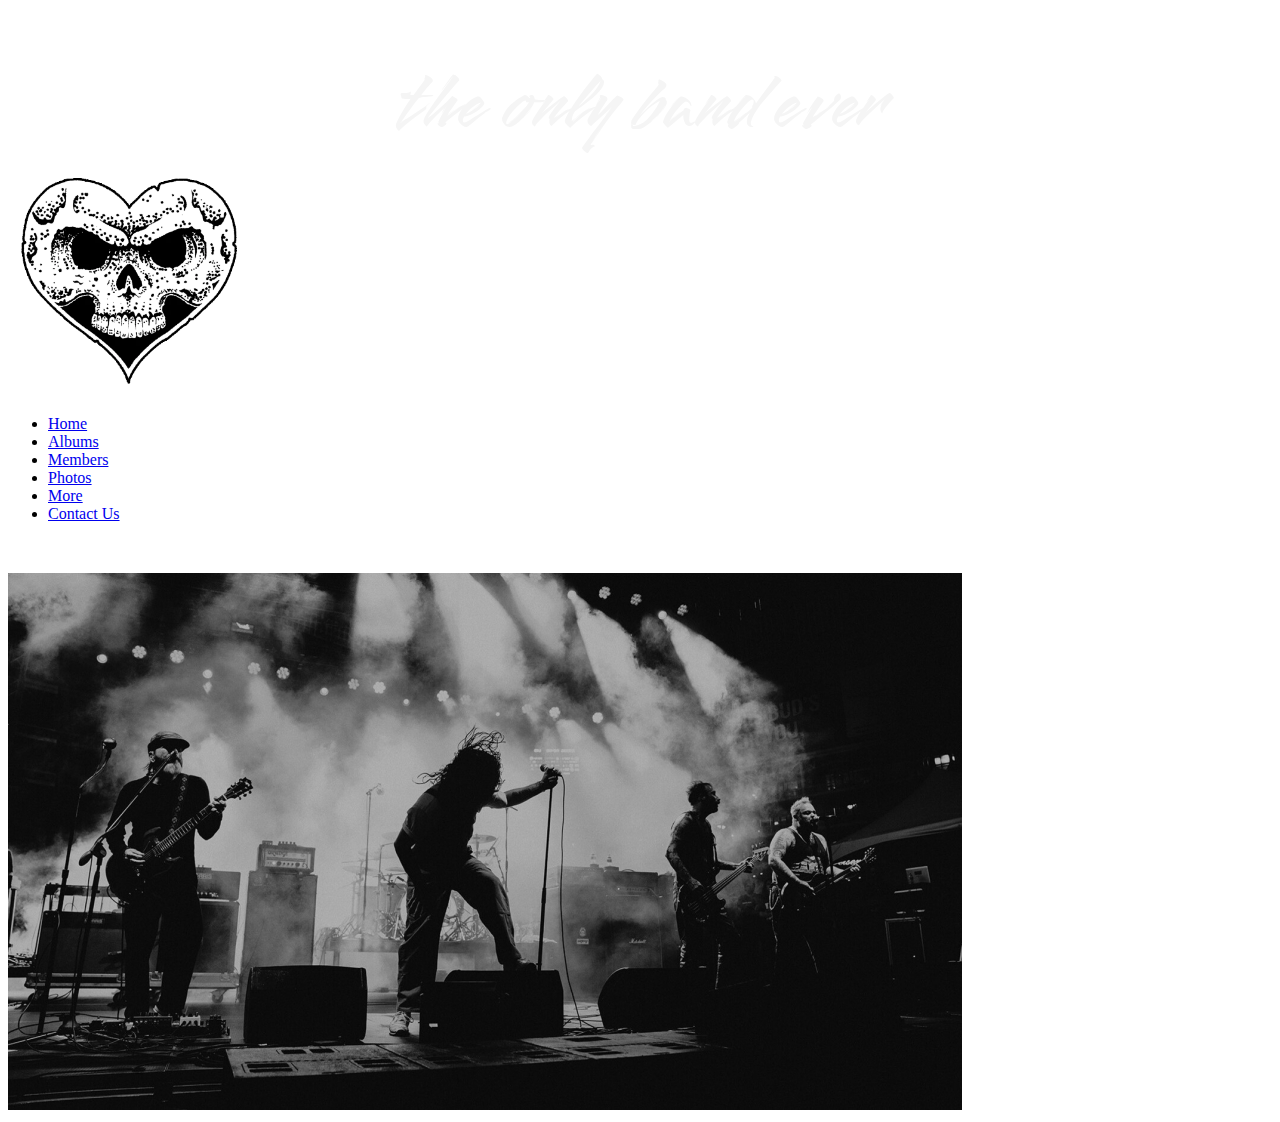
<file: index.html>
<!DOCTYPE html>
<html lang="en">
	<head>
		<meta charset="UTF-8" />
		<meta name="viewport" content="width=device-width, initial-scale=1.0" />
		<title>Alexisonfire - Git Project</title>
		<link rel="stylesheet" href="main.css" />
		<link rel="preconnect" href="https://fonts.googleapis.com" />
		<link rel="preconnect" href="https://fonts.gstatic.com" crossorigin />
		<link href="https://fonts.googleapis.com/css2?family=Smooch&family=Titillium+Web:wght@200&display=swap" rel="stylesheet" />
		<link
			href="https://cdn.jsdelivr.net/npm/bootstrap@5.3.2/dist/css/bootstrap.min.css"
			rel="stylesheet"
			integrity="sha384-T3c6CoIi6uLrA9TneNEoa7RxnatzjcDSCmG1MXxSR1GAsXEV/Dwwykc2MPK8M2HN"
			crossorigin="anonymous"
		/>
	</head>
	<body class="bg-dark">
		<!-- Title -->
		<div class="title">the only band ever</div>

		<!-- Title Image -->
		<div class="text-center">
			<img src="images/heartskull.png" alt="Heartskull Image" width="250" />
		</div>

		<!-- Navigation -->
		<ul class="nav justify-content-center my-3 gap-2">
			<li class="nav-item btn btn-outline-light">
				<a class="nav-link active link-light" href="index.html">Home</a>
			</li>
			<li class="nav-item btn btn-outline-light">
				<a class="nav-link link-light" href="albums.html">Albums</a>
			</li>
			<li class="nav-item btn btn-outline-light">
				<a class="nav-link link-light" href="members.html">Members</a>
			</li>
			<li class="nav-item btn btn-outline-light">
				<a class="nav-link link-light" href="photos.html">Photos</a>
			</li>
			<li class="nav-item btn btn-outline-light">
				<a class="nav-link link-light" href="more.html">More</a>
			</li>
			<li class="nav-item btn btn-outline-light">
				<a class="nav-link link-light" href="contact.html">Contact Us</a>
			</li>
		</ul>

		<!-- Banner Image -->
		<div class="text-center alexisLive">
			<img src="images/alexisonfire_live.jpg" alt="Image of Alexisonfire Live" class="rounded" />
		</div>
	</body>
</html>
</file>
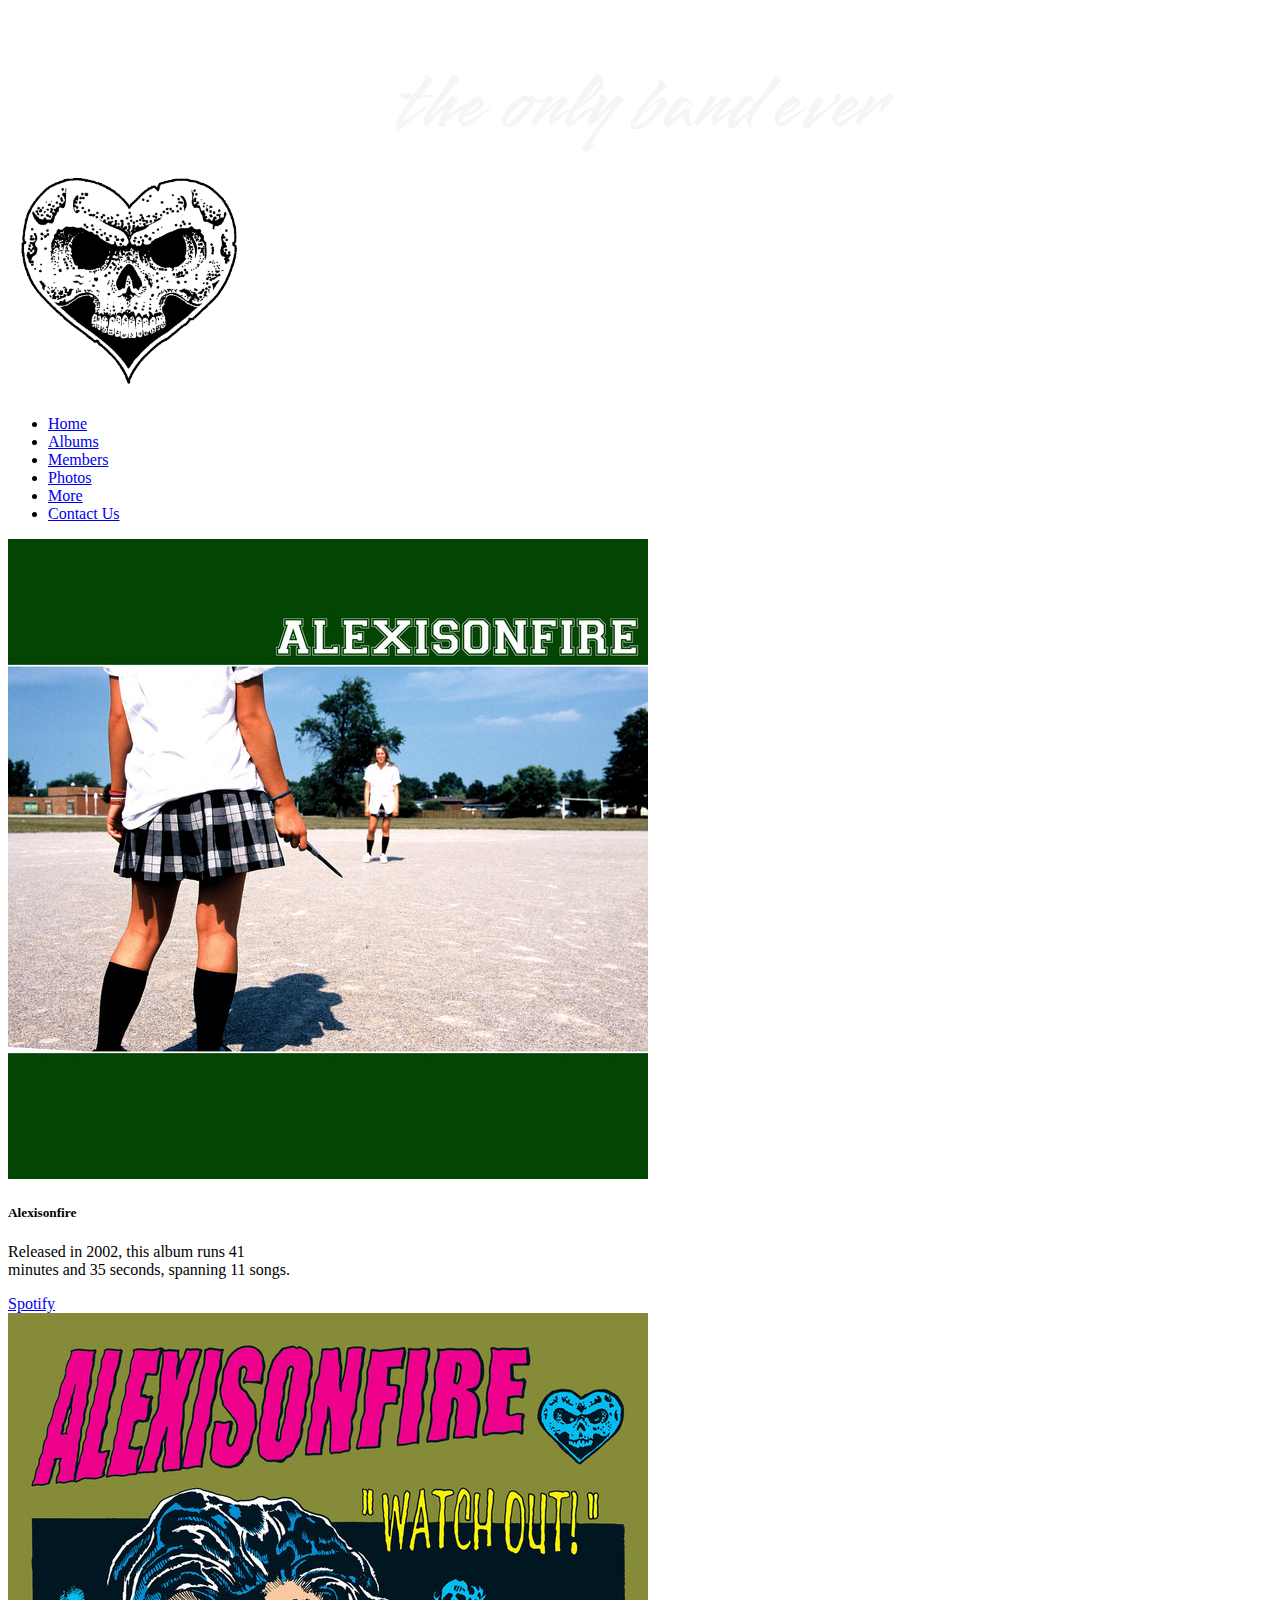
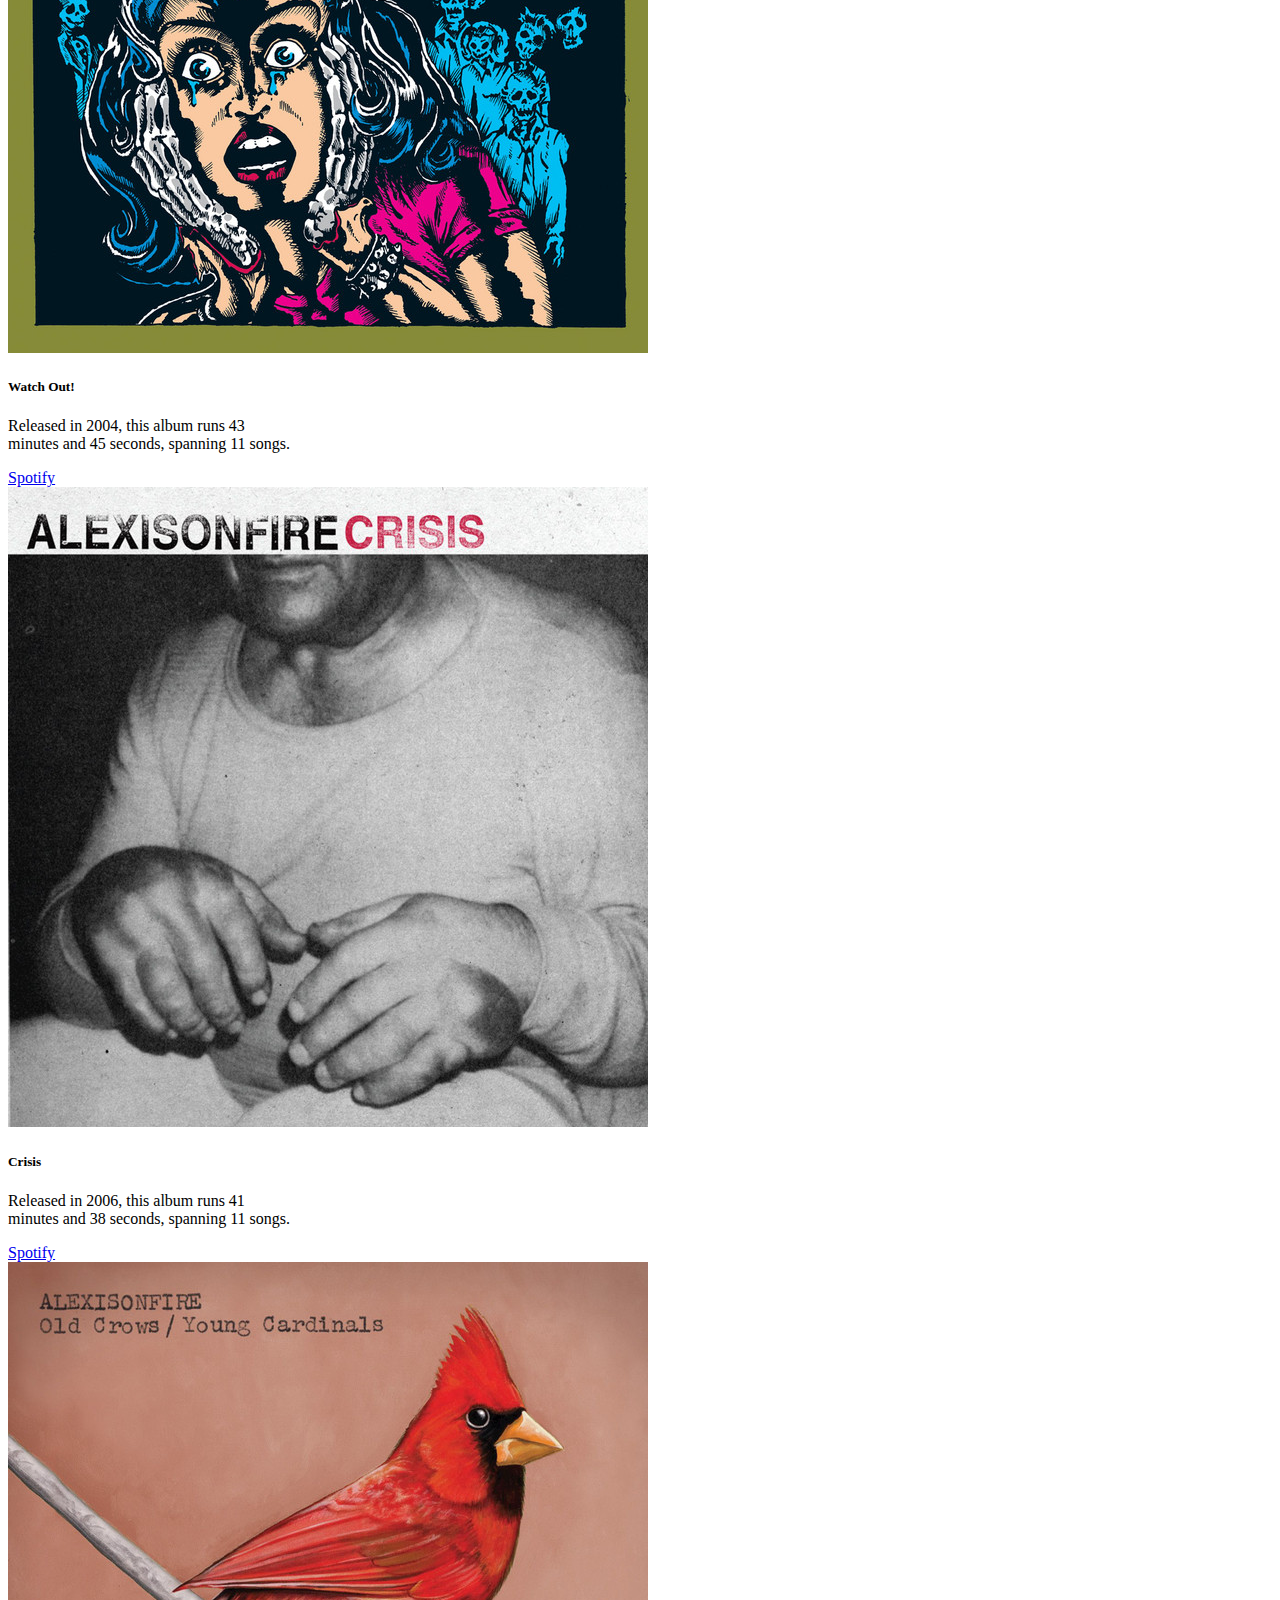
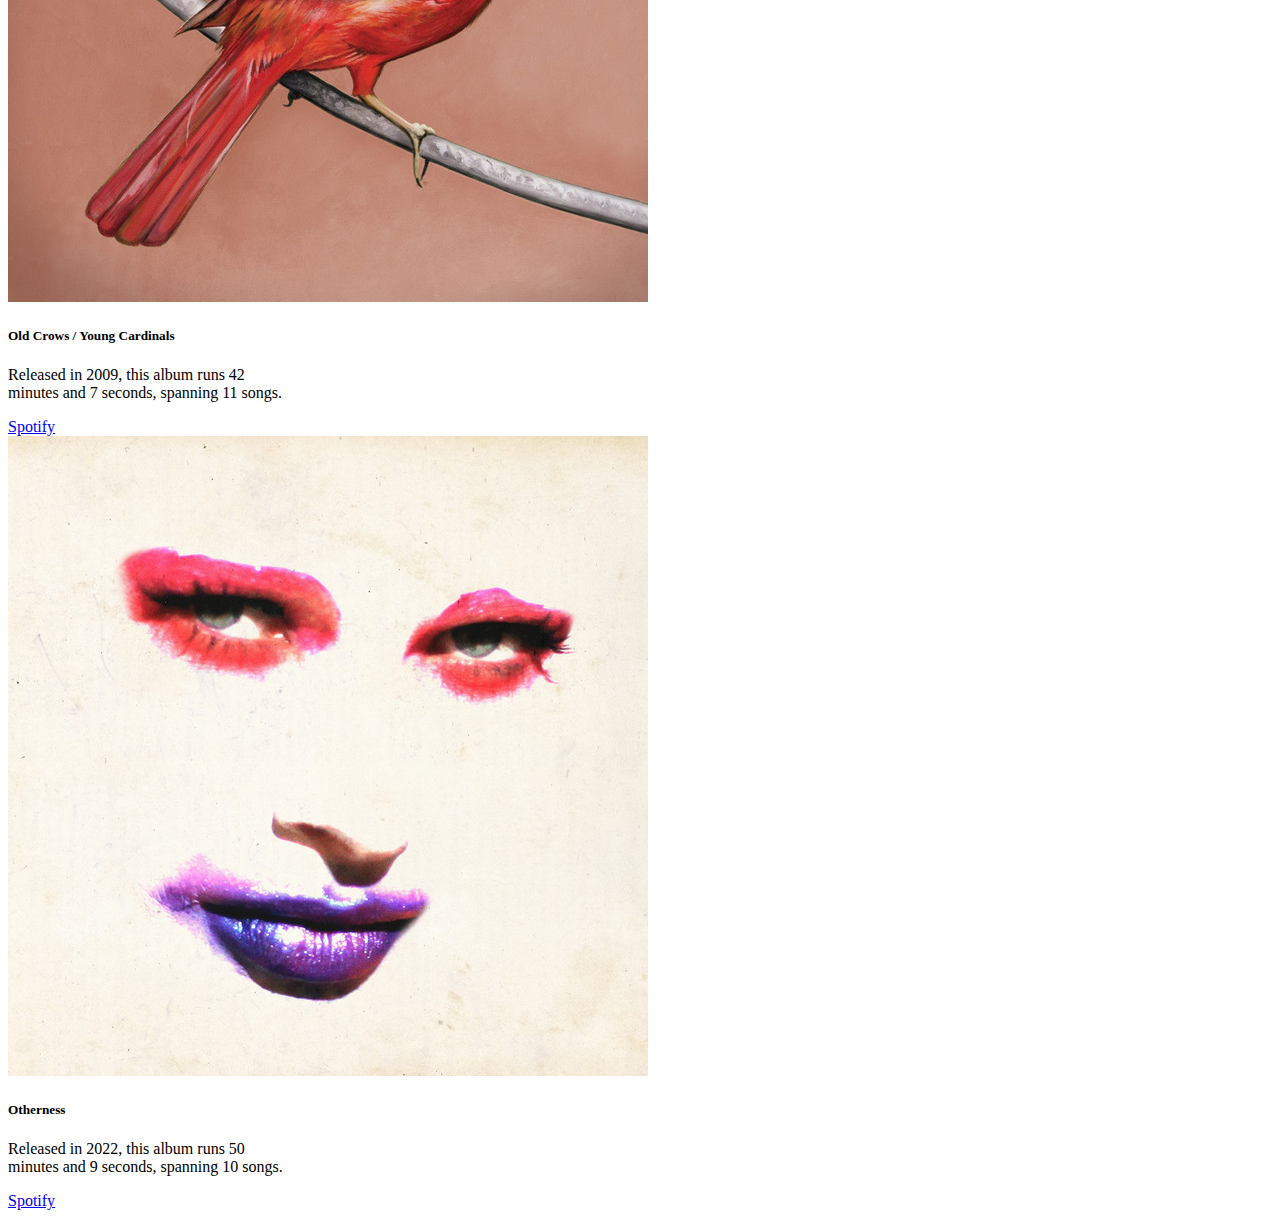
<file: albums.html>
<!DOCTYPE html>
<html lang="en">
	<head>
		<meta charset="UTF-8" />
		<meta name="viewport" content="width=device-width, initial-scale=1.0" />
		<title>AOF Albums - Git Project</title>
		<link rel="stylesheet" href="main.css" />
		<link rel="preconnect" href="https://fonts.googleapis.com" />
		<link rel="preconnect" href="https://fonts.gstatic.com" crossorigin />
		<link href="https://fonts.googleapis.com/css2?family=Smooch&family=Titillium+Web:wght@200&display=swap" rel="stylesheet" />
		<link
			href="https://cdn.jsdelivr.net/npm/bootstrap@5.3.2/dist/css/bootstrap.min.css"
			rel="stylesheet"
			integrity="sha384-T3c6CoIi6uLrA9TneNEoa7RxnatzjcDSCmG1MXxSR1GAsXEV/Dwwykc2MPK8M2HN"
			crossorigin="anonymous"
		/>
	</head>
	<body class="bg-dark">
		<!-- Title -->
		<div class="title">the only band ever</div>

		<!-- Title Image -->
		<div class="text-center">
			<img src="images/heartskull.png" alt="Heartskull Image" width="250" />
		</div>

		<!-- Navigation -->
		<ul class="nav justify-content-center my-3 gap-2">
			<li class="nav-item btn btn-outline-light">
				<a class="nav-link active link-light" href="index.html">Home</a>
			</li>
			<li class="nav-item btn btn-outline-light">
				<a class="nav-link link-light" href="albums.html">Albums</a>
			</li>
			<li class="nav-item btn btn-outline-light">
				<a class="nav-link link-light" href="members.html">Members</a>
			</li>
			<li class="nav-item btn btn-outline-light">
				<a class="nav-link link-light" href="photos.html">Photos</a>
			</li>
			<li class="nav-item btn btn-outline-light">
				<a class="nav-link link-light" href="more.html">More</a>
			</li>
			<li class="nav-item btn btn-outline-light">
				<a class="nav-link link-light" href="contact.html">Contact Us</a>
			</li>
		</ul>

		<!-- Album Cards -->
		<div class="container">
			<div class="row gap-2 mb-2 justify-content-center">
				<div class="card p-1 text-bg-secondary" style="width: 18rem">
					<img src="images/selfTitled.jpg" class="card-img-top" alt="Alexisonfire Album Image" />
					<div class="card-body">
						<h5 class="card-title">Alexisonfire</h5>
						<p class="card-text">Released in 2002, this album runs 41 minutes and 35 seconds, spanning 11 songs.</p>
						<div class="d-grid gap-2 d-flex justify-content-end">
							<a href="https://open.spotify.com/album/49lCvR6PcufVwZtJJVu5uC?si=xUKQ8Zy5QbK905PcKguuLA" class="btn btn-success">Spotify</a>
						</div>
					</div>
				</div>

				<div class="card p-1 text-bg-secondary" style="width: 18rem">
					<img src="images/watchOut.jpg" class="card-img-top" alt="Watch Out! Album Image" />
					<div class="card-body">
						<h5 class="card-title">Watch Out!</h5>
						<p class="card-text">Released in 2004, this album runs 43 minutes and 45 seconds, spanning 11 songs.</p>
						<div class="d-grid gap-2 d-flex justify-content-end">
							<a href="https://open.spotify.com/album/4ttDpnKRfaMdwCt6Zp9qJd?si=YZQP4ZOARS6mzK6NeMrT3g" class="btn btn-success">Spotify</a>
						</div>
					</div>
				</div>

				<div class="card p-1 text-bg-secondary" style="width: 18rem">
					<img src="images/crisis.jpg" class="card-img-top" alt="Crisis Album Image" />
					<div class="card-body">
						<h5 class="card-title">Crisis</h5>
						<p class="card-text">Released in 2006, this album runs 41 minutes and 38 seconds, spanning 11 songs.</p>
						<div class="d-grid gap-2 d-flex justify-content-end">
							<a href="https://open.spotify.com/album/424kD6zJhvykdQsTXe9Zcl?si=CY4l7dnuRqGLVcAyyVlTPA" class="btn btn-success">Spotify</a>
						</div>
					</div>
				</div>
			</div>

			<div class="row gap-2 justify-content-center mb-5">
				<div class="card p-1 text-bg-secondary" style="width: 18rem">
					<img src="images/oldCrows.jpg" class="card-img-top" alt="Old Crows/Young Cardinals Album Image" />
					<div class="card-body">
						<h5 class="card-title">Old Crows / Young Cardinals</h5>
						<p class="card-text">Released in 2009, this album runs 42 minutes and 7 seconds, spanning 11 songs.</p>
						<div class="d-grid gap-2 d-flex justify-content-end">
							<a href="https://open.spotify.com/album/3vpl6HmqxL7hrwTRUv5zon?si=cbqOiBnsQsaJRBUjYPcBjA" class="btn btn-success">Spotify</a>
						</div>
					</div>
				</div>

				<div class="card p-1 text-bg-secondary" style="width: 18rem">
					<img src="images/otherness.jpg" class="card-img-top" alt="Otherness Album Image" />
					<div class="card-body">
						<h5 class="card-title">Otherness</h5>
						<p class="card-text">Released in 2022, this album runs 50 minutes and 9 seconds, spanning 10 songs.</p>
						<div class="d-grid gap-2 d-flex justify-content-end">
							<a href="https://open.spotify.com/album/0mgXa4Wapb1oanh0KgVyPr?si=jb9i0kRsQM6rlHtoywphZQ" class="btn btn-success">Spotify</a>
						</div>
					</div>
				</div>
			</div>
		</div>
	</body>
</html>
</file>
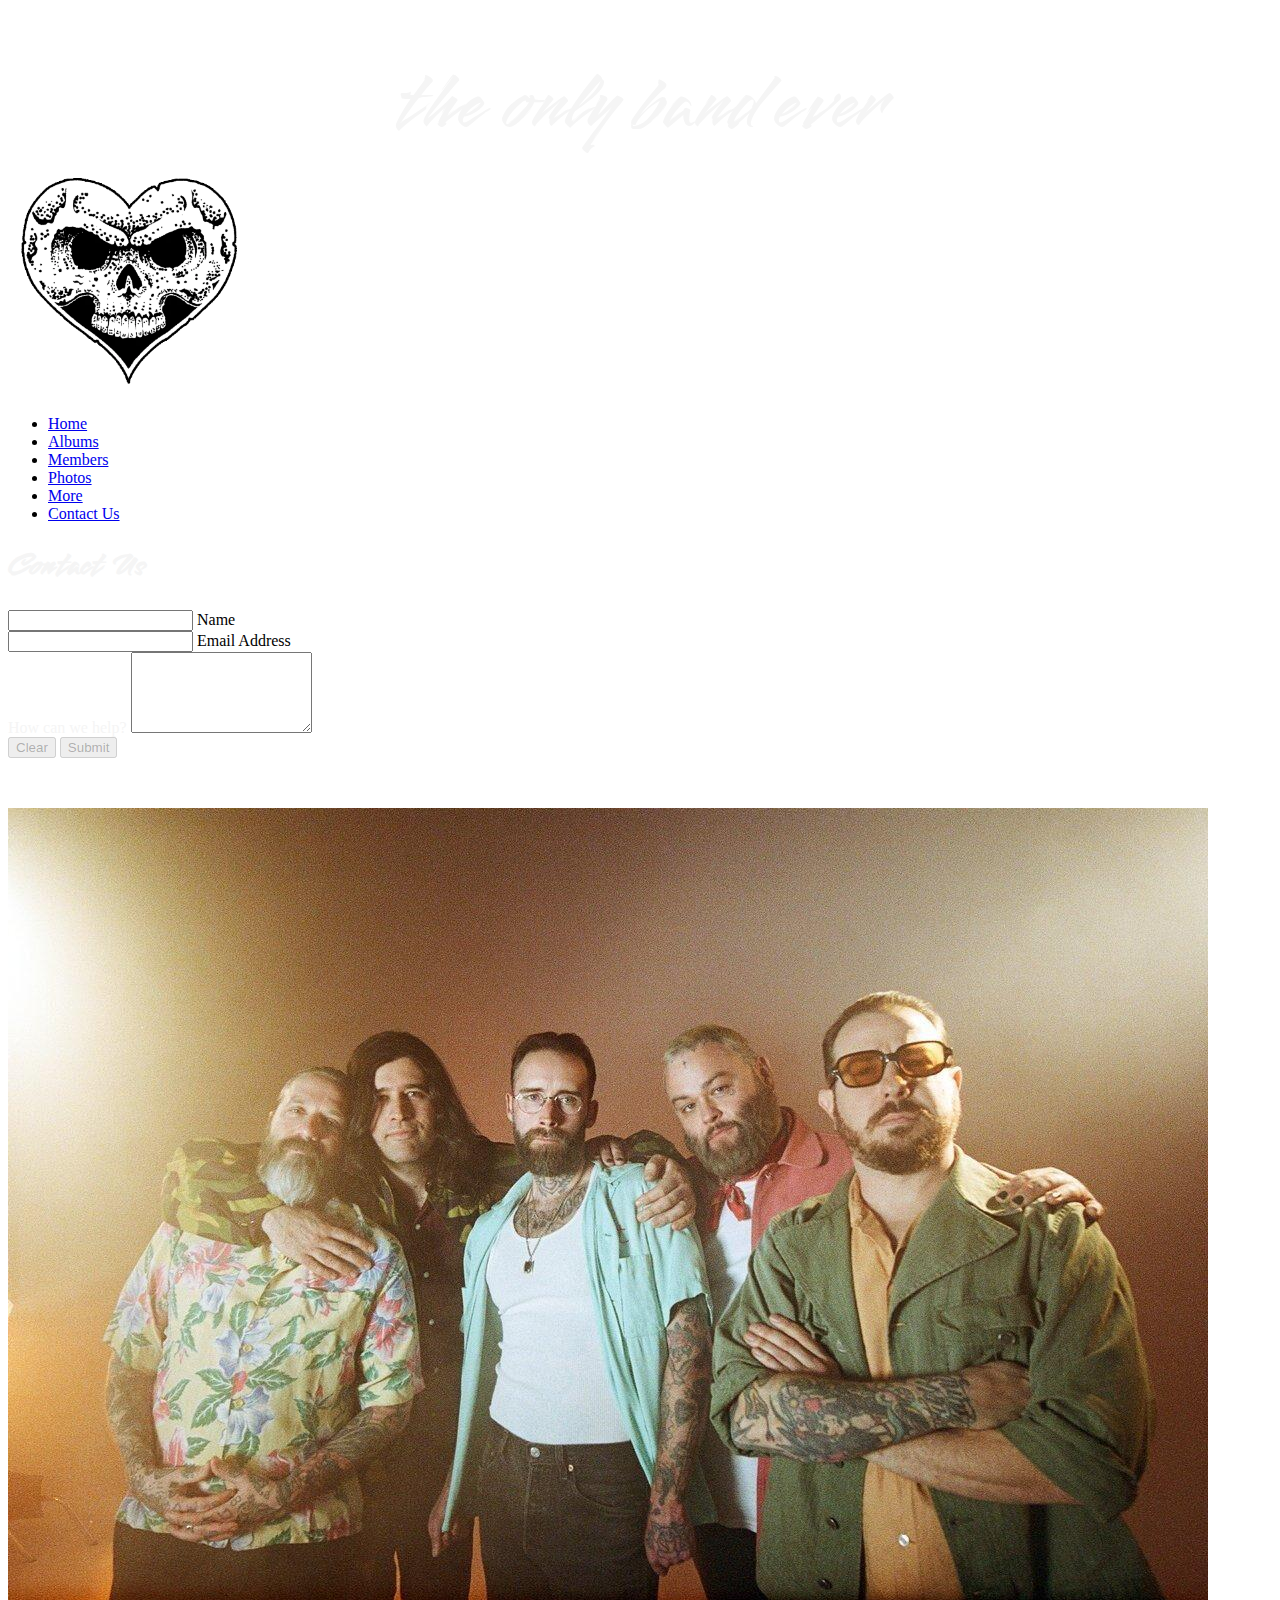
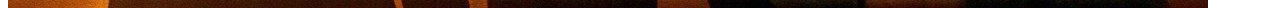
<file: contact.html>
<!DOCTYPE html>
<html lang="en">
	<head>
		<meta charset="UTF-8" />
		<meta name="viewport" content="width=device-width, initial-scale=1.0" />
		<title>Contact Us - Git Project</title>
		<link rel="stylesheet" href="main.css" />
		<link rel="preconnect" href="https://fonts.googleapis.com" />
		<link rel="preconnect" href="https://fonts.gstatic.com" crossorigin />
		<link href="https://fonts.googleapis.com/css2?family=Smooch&family=Titillium+Web:wght@200&display=swap" rel="stylesheet" />
		<link
			href="https://cdn.jsdelivr.net/npm/bootstrap@5.3.2/dist/css/bootstrap.min.css"
			rel="stylesheet"
			integrity="sha384-T3c6CoIi6uLrA9TneNEoa7RxnatzjcDSCmG1MXxSR1GAsXEV/Dwwykc2MPK8M2HN"
			crossorigin="anonymous"
		/>
	</head>
	<body class="bg-dark">
		<!-- Title -->
		<div class="title">the only band ever</div>

		<!-- Title Image -->
		<div class="text-center">
			<img src="images/heartskull.png" alt="Heartskull Image" width="250" />
		</div>

		<!-- Navigation -->
		<ul class="nav justify-content-center my-3 gap-2">
			<li class="nav-item btn btn-outline-light">
				<a class="nav-link active link-light" href="index.html">Home</a>
			</li>
			<li class="nav-item btn btn-outline-light">
				<a class="nav-link link-light" href="albums.html">Albums</a>
			</li>
			<li class="nav-item btn btn-outline-light">
				<a class="nav-link link-light" href="members.html">Members</a>
			</li>
			<li class="nav-item btn btn-outline-light">
				<a class="nav-link link-light" href="photos.html">Photos</a>
			</li>
			<li class="nav-item btn btn-outline-light">
				<a class="nav-link link-light" href="more.html">More</a>
			</li>
			<li class="nav-item btn btn-outline-light">
				<a class="nav-link link-light" href="contact.html">Contact Us</a>
			</li>
		</ul>

		<!-- Contact Form -->
		<div class="container">
			<div class="contactUs text-center"><h1>Contact Us</h1></div>
			<div class="form-floating mb-3">
				<input type="email" class="form-control" id="floatingName" />
				<label for="floatingInput">Name</label>
			</div>
			<div class="form-floating">
				<input type="password" class="form-control" id="floatingEmail" />
				<label for="floatingPassword">Email Address</label>
			</div>
			<label for="textArea" class="form-label helpText mt-3">How can we help?</label>
			<textarea class="form-control" id="textArea" rows="5"></textarea>
		</div>
		<div class="container mt-3">
			<div class="d-flex justify-content-end d-grid gap-2">
				<button type="button" class="btn btn-secondary" disabled>Clear</button>
				<button type="button" class="btn btn-secondary" disabled>Submit</button>
			</div>
		</div>

		<!-- Banner Image -->
		<div class="text-center alexisLive mb-3">
			<img src="images/aofGroup.jpg" alt="Image of Alexisonfire Live" class="rounded" />
		</div>
	</body>
</html>
</file>
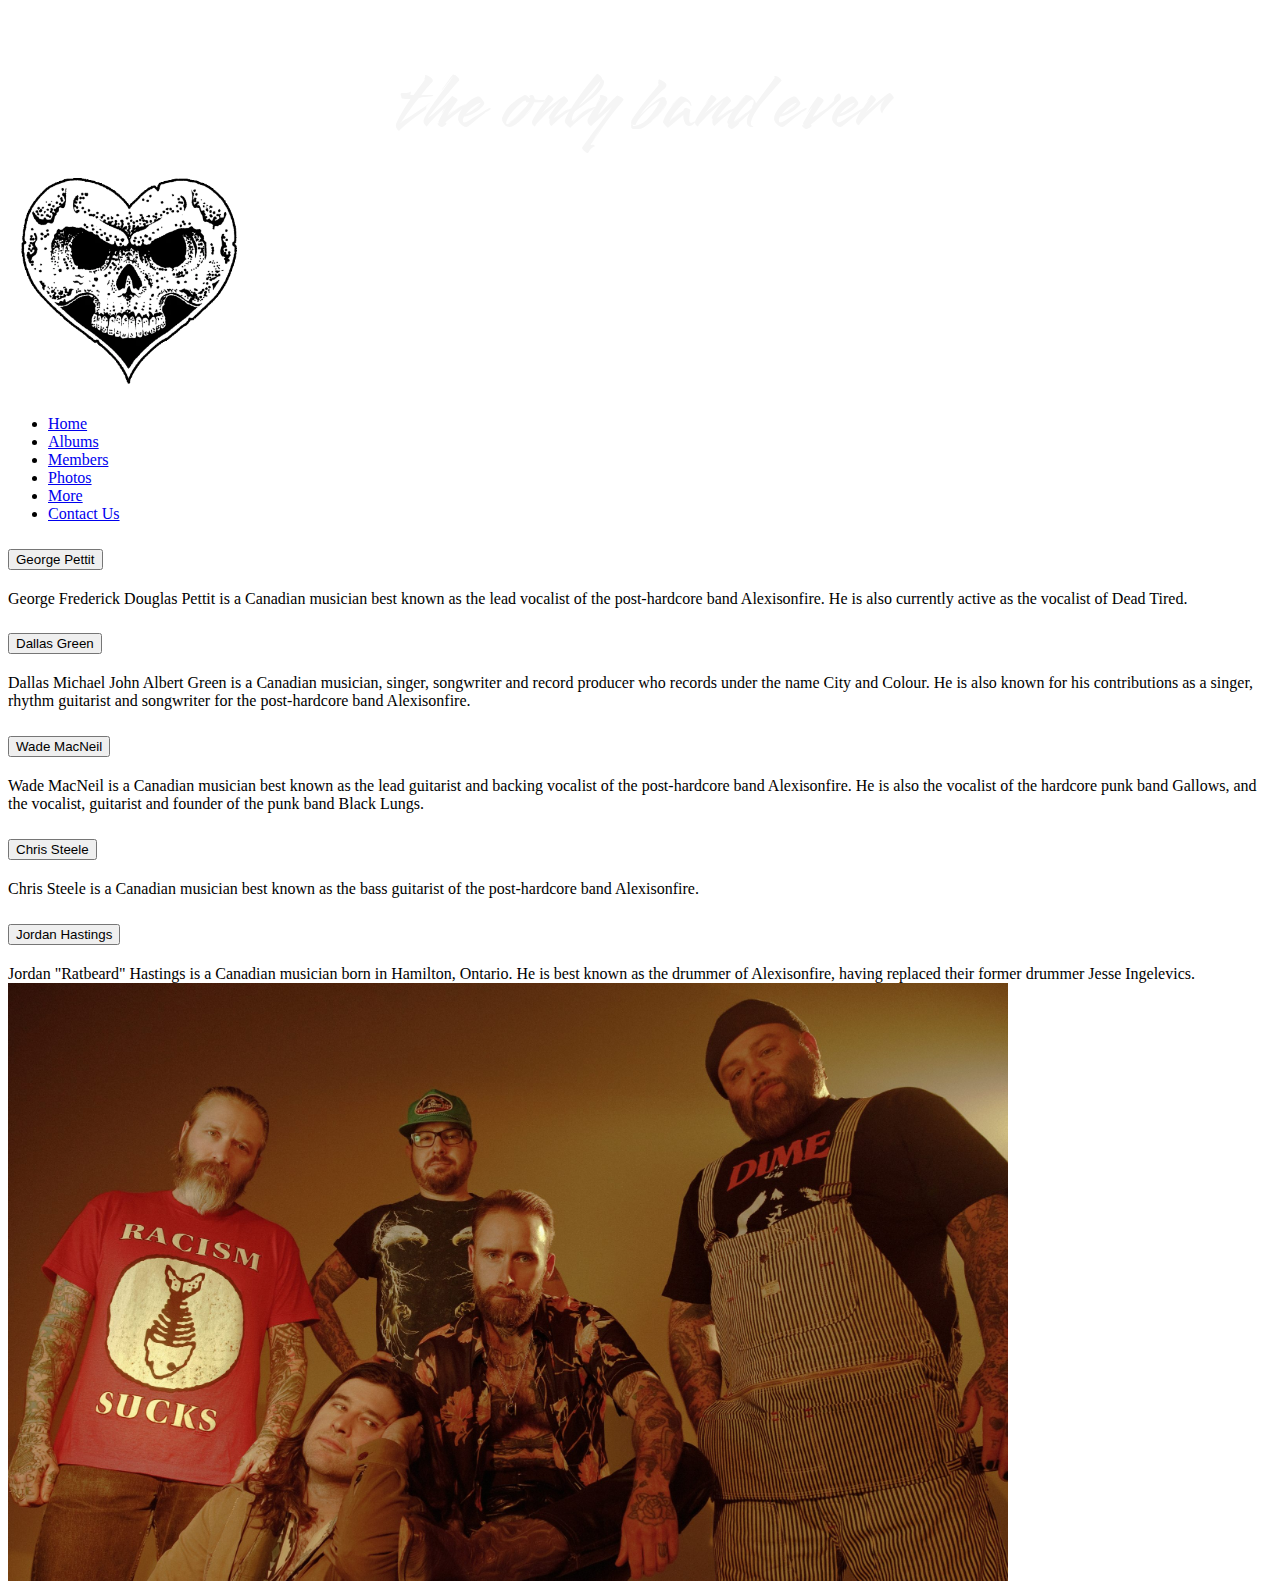
<file: members.html>
<!DOCTYPE html>
<html lang="en">
	<head>
		<meta charset="UTF-8" />
		<meta name="viewport" content="width=device-width, initial-scale=1.0" />
		<title>AOF Members - Git Project</title>
		<link rel="stylesheet" href="main.css" />
		<link rel="preconnect" href="https://fonts.googleapis.com" />
		<link rel="preconnect" href="https://fonts.gstatic.com" crossorigin />
		<link href="https://fonts.googleapis.com/css2?family=Smooch&family=Titillium+Web:wght@200&display=swap" rel="stylesheet" />
		<link
			href="https://cdn.jsdelivr.net/npm/bootstrap@5.3.2/dist/css/bootstrap.min.css"
			rel="stylesheet"
			integrity="sha384-T3c6CoIi6uLrA9TneNEoa7RxnatzjcDSCmG1MXxSR1GAsXEV/Dwwykc2MPK8M2HN"
			crossorigin="anonymous"
		/>
		<script
			src="https://cdn.jsdelivr.net/npm/bootstrap@5.3.2/dist/js/bootstrap.bundle.min.js"
			integrity="sha384-C6RzsynM9kWDrMNeT87bh95OGNyZPhcTNXj1NW7RuBCsyN/o0jlpcV8Qyq46cDfL"
			crossorigin="anonymous"
		></script>
	</head>
	<body class="bg-dark">
		<!-- Title -->
		<div class="title">the only band ever</div>

		<!-- Title Image -->
		<div class="text-center">
			<img src="images/heartskull.png" alt="Heartskull Image" width="250" />
		</div>

		<!-- Navigation -->
		<ul class="nav justify-content-center my-3 gap-2">
			<li class="nav-item btn btn-outline-light">
				<a class="nav-link active link-light" href="index.html">Home</a>
			</li>
			<li class="nav-item btn btn-outline-light">
				<a class="nav-link link-light" href="albums.html">Albums</a>
			</li>
			<li class="nav-item btn btn-outline-light">
				<a class="nav-link link-light" href="members.html">Members</a>
			</li>
			<li class="nav-item btn btn-outline-light">
				<a class="nav-link link-light" href="photos.html">Photos</a>
			</li>
			<li class="nav-item btn btn-outline-light">
				<a class="nav-link link-light" href="more.html">More</a>
			</li>
			<li class="nav-item btn btn-outline-light">
				<a class="nav-link link-light" href="contact.html">Contact Us</a>
			</li>
		</ul>

		<div class="container">
			<div class="row">
				<!-- Member Details -->
				<div class="accordion accordion-flush col-6 mt-3" id="accordionExample">
					<div class="accordion-item">
						<h2 class="accordion-header">
							<button class="accordion-button text-bg-secondary" type="button" data-bs-toggle="collapse" data-bs-target="#collapseOne">George Pettit</button>
						</h2>
						<div id="collapseOne" class="accordion-collapse collapse show" data-bs-parent="#accordionExample">
							<div class="accordion-body text-bg-light">
								George Frederick Douglas Pettit is a Canadian musician best known as the lead vocalist of the post-hardcore band Alexisonfire. He is also currently active as the
								vocalist of Dead Tired.
							</div>
						</div>
					</div>

					<div class="accordion-item">
						<h2 class="accordion-header">
							<button class="accordion-button collapsed text-bg-secondary" type="button" data-bs-toggle="collapse" data-bs-target="#collapseTwo">Dallas Green</button>
						</h2>
						<div id="collapseTwo" class="accordion-collapse collapse" data-bs-parent="#accordionExample">
							<div class="accordion-body text-bg-light">
								Dallas Michael John Albert Green is a Canadian musician, singer, songwriter and record producer who records under the name City and Colour. He is also known for his
								contributions as a singer, rhythm guitarist and songwriter for the post-hardcore band Alexisonfire.
							</div>
						</div>
					</div>

					<div class="accordion-item">
						<h2 class="accordion-header">
							<button class="accordion-button collapsed text-bg-secondary" type="button" data-bs-toggle="collapse" data-bs-target="#collapseThree">Wade MacNeil</button>
						</h2>
						<div id="collapseThree" class="accordion-collapse collapse" data-bs-parent="#accordionExample">
							<div class="accordion-body text-bg-light">
								Wade MacNeil is a Canadian musician best known as the lead guitarist and backing vocalist of the post-hardcore band Alexisonfire. He is also the vocalist of the
								hardcore punk band Gallows, and the vocalist, guitarist and founder of the punk band Black Lungs.
							</div>
						</div>
					</div>

					<div class="accordion-item">
						<h2 class="accordion-header">
							<button class="accordion-button collapsed text-bg-secondary" type="button" data-bs-toggle="collapse" data-bs-target="#collapseFour">Chris Steele</button>
						</h2>
						<div id="collapseFour" class="accordion-collapse collapse" data-bs-parent="#accordionExample">
							<div class="accordion-body text-bg-light">Chris Steele is a Canadian musician best known as the bass guitarist of the post-hardcore band Alexisonfire.</div>
						</div>
					</div>

					<div class="accordion-item">
						<h2 class="accordion-header">
							<button class="accordion-button collapsed text-bg-secondary" type="button" data-bs-toggle="collapse" data-bs-target="#collapseFive">Jordan Hastings</button>
						</h2>
						<div id="collapseFive" class="accordion-collapse collapse" data-bs-parent="#accordionExample">
							<div class="accordion-body text-bg-light">
								<div>
									Jordan "Ratbeard" Hastings is a Canadian musician born in Hamilton, Ontario. He is best known as the drummer of Alexisonfire, having replaced their former drummer
									Jesse Ingelevics.
								</div>
							</div>
						</div>
					</div>
				</div>

				<!-- Group Image -->
				<div class="text-center col-6 mt-3">
					<img src="images/aof.jpg" alt="Image of members of Alexisonfire" width="1000" class="img-fluid rounded" />
				</div>
			</div>
		</div>
	</body>
</html>
</file>
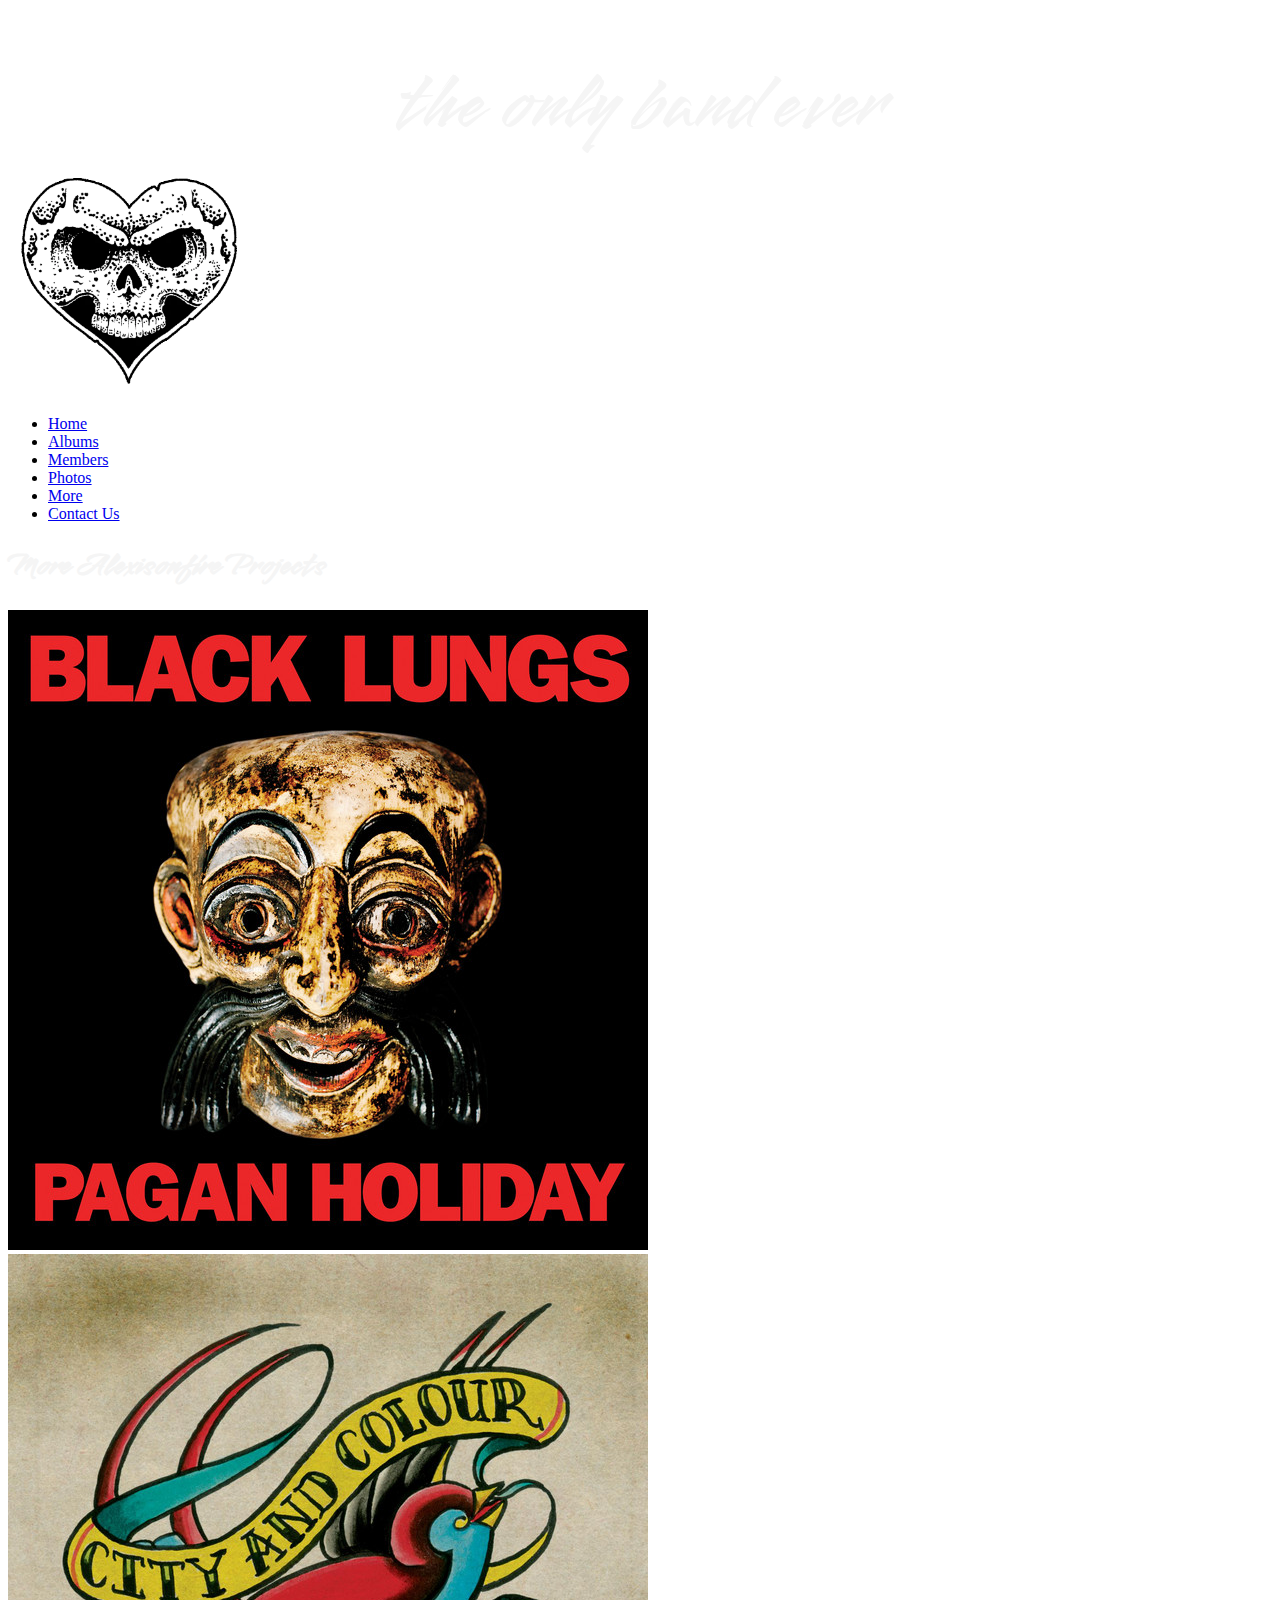
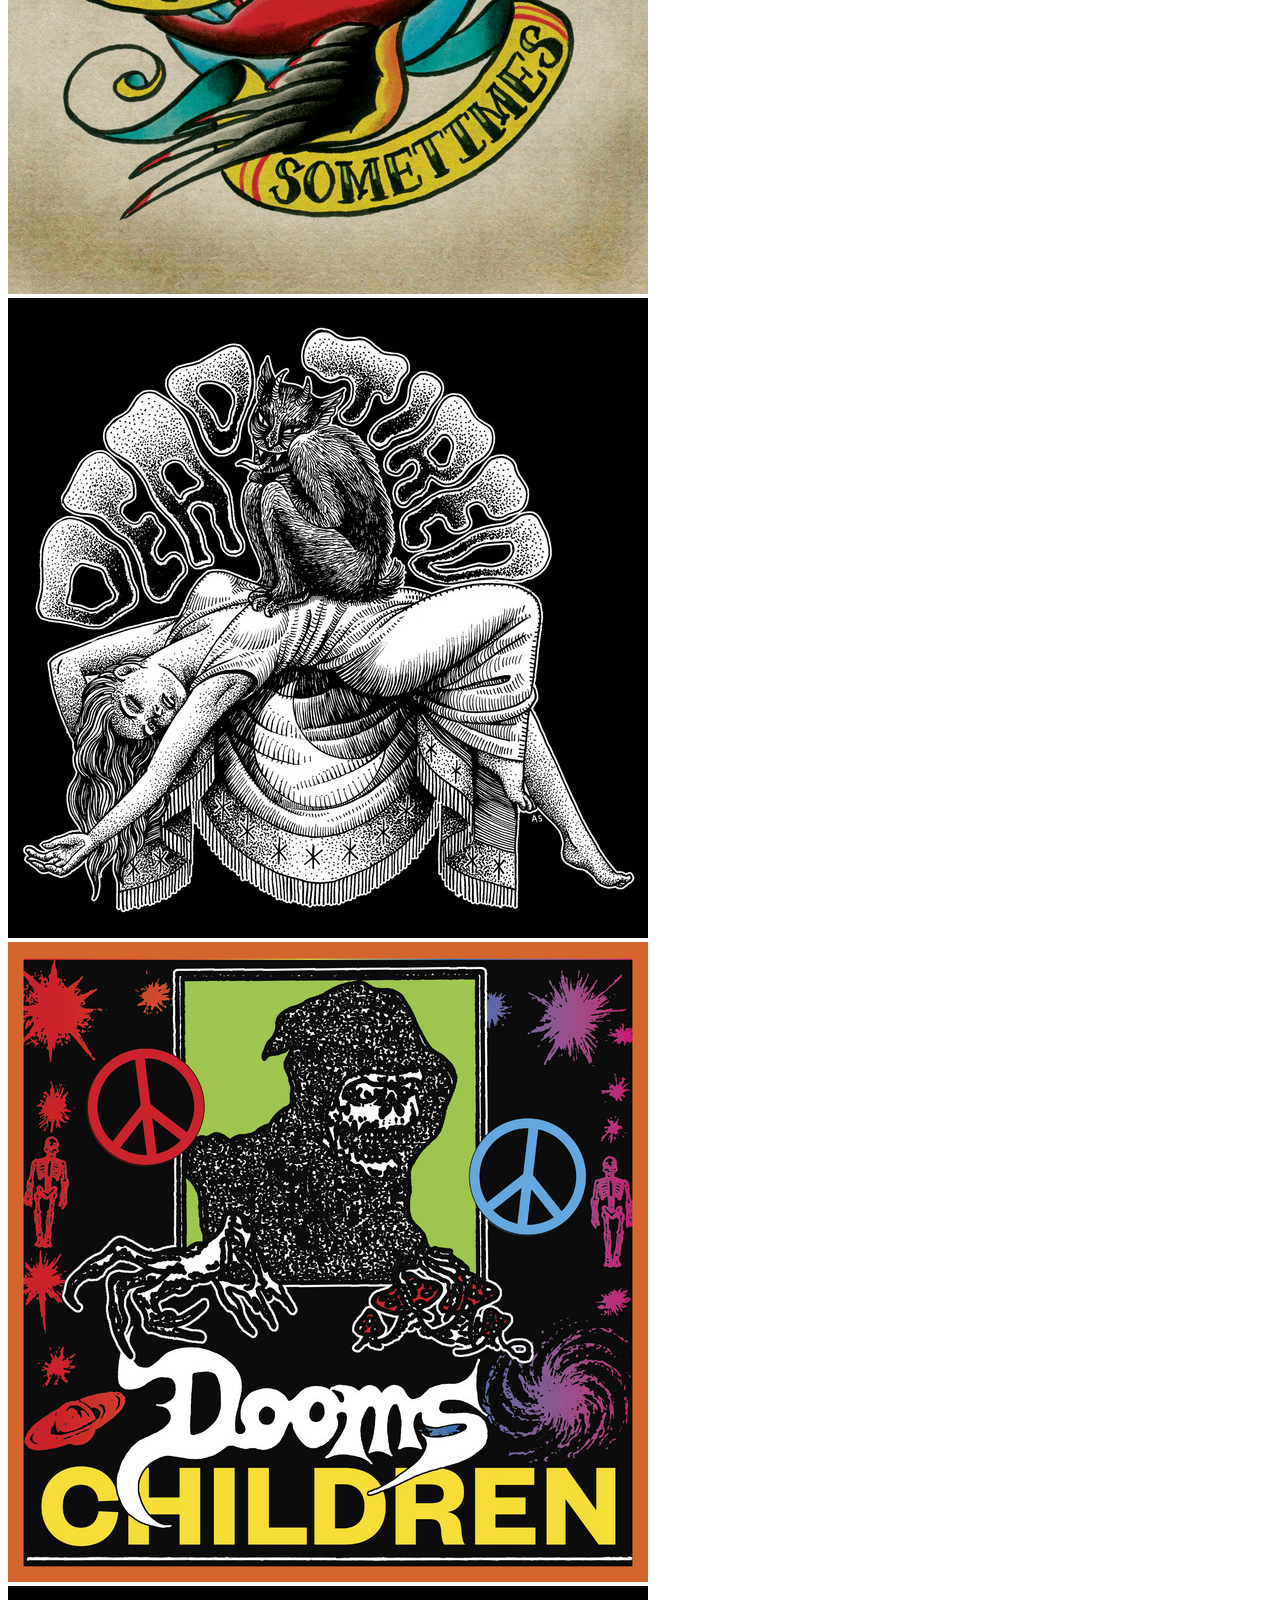
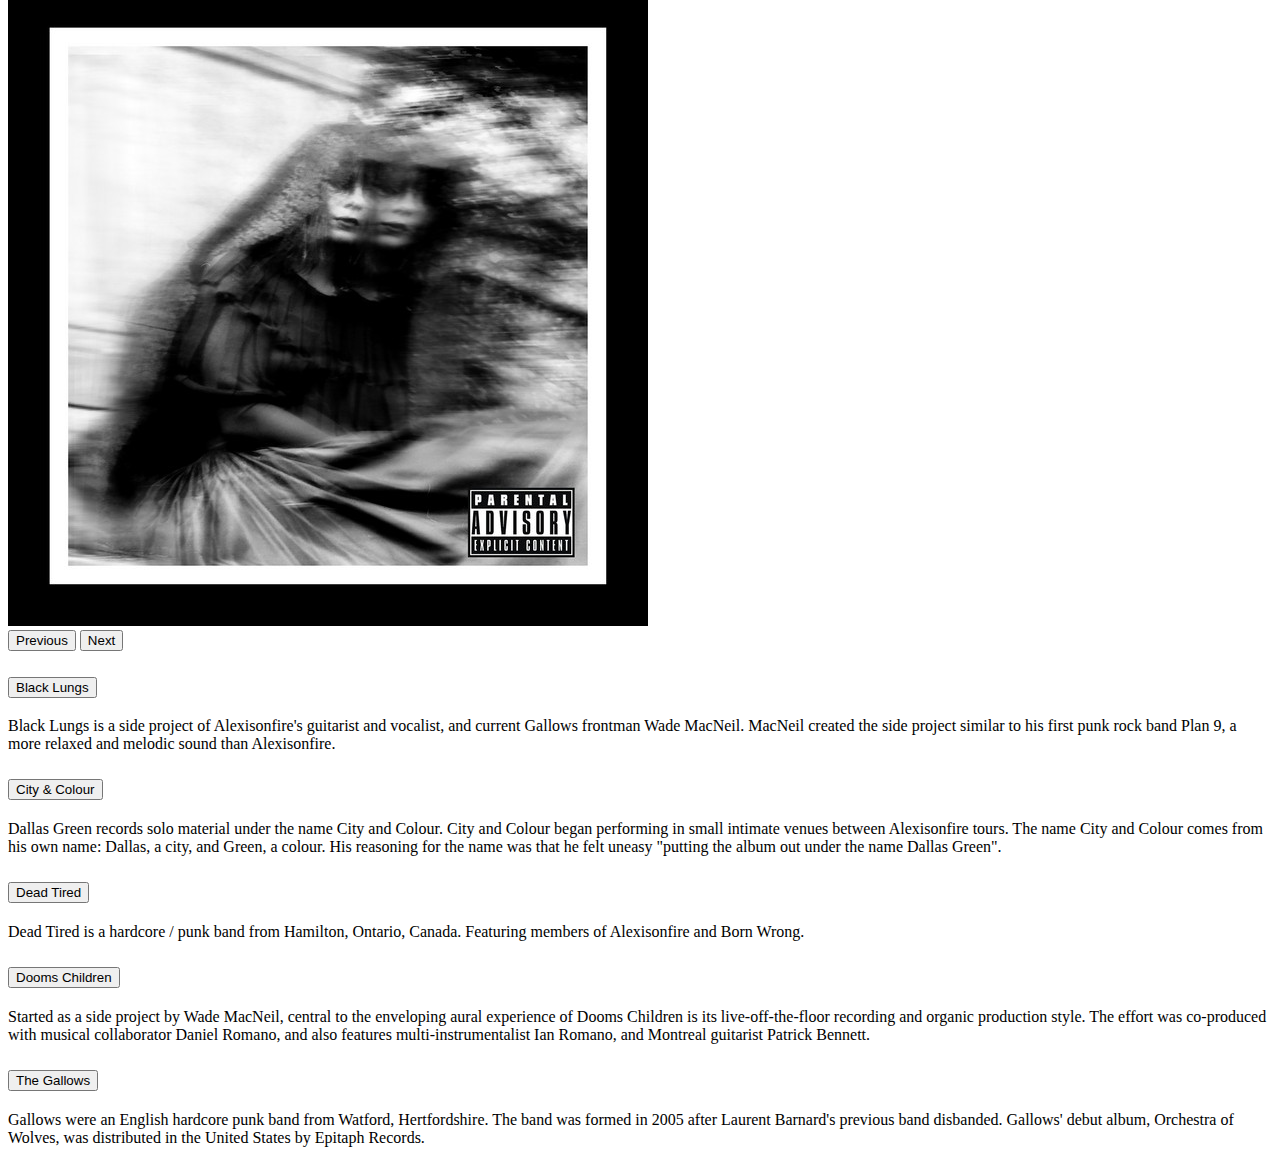
<file: more.html>
<!DOCTYPE html>
<html lang="en">
	<head>
		<meta charset="UTF-8" />
		<meta name="viewport" content="width=device-width, initial-scale=1.0" />
		<title>More AOF - Git Project</title>
		<link rel="stylesheet" href="main.css" />
		<link rel="preconnect" href="https://fonts.googleapis.com" />
		<link rel="preconnect" href="https://fonts.gstatic.com" crossorigin />
		<link href="https://fonts.googleapis.com/css2?family=Smooch&family=Titillium+Web:wght@200&display=swap" rel="stylesheet" />
		<link
			href="https://cdn.jsdelivr.net/npm/bootstrap@5.3.2/dist/css/bootstrap.min.css"
			rel="stylesheet"
			integrity="sha384-T3c6CoIi6uLrA9TneNEoa7RxnatzjcDSCmG1MXxSR1GAsXEV/Dwwykc2MPK8M2HN"
			crossorigin="anonymous"
		/>
		<script
			src="https://cdn.jsdelivr.net/npm/bootstrap@5.3.2/dist/js/bootstrap.bundle.min.js"
			integrity="sha384-C6RzsynM9kWDrMNeT87bh95OGNyZPhcTNXj1NW7RuBCsyN/o0jlpcV8Qyq46cDfL"
			crossorigin="anonymous"
		></script>
	</head>
	<body class="bg-dark">
		<!-- Title -->
		<div class="title">the only band ever</div>

		<!-- Title Image -->
		<div class="text-center">
			<img src="images/heartskull.png" alt="Heartskull Image" width="250" />
		</div>

		<!-- Navigation -->
		<ul class="nav justify-content-center my-3 gap-2">
			<li class="nav-item btn btn-outline-light">
				<a class="nav-link active link-light" href="index.html">Home</a>
			</li>
			<li class="nav-item btn btn-outline-light">
				<a class="nav-link link-light" href="albums.html">Albums</a>
			</li>
			<li class="nav-item btn btn-outline-light">
				<a class="nav-link link-light" href="members.html">Members</a>
			</li>
			<li class="nav-item btn btn-outline-light">
				<a class="nav-link link-light" href="photos.html">Photos</a>
			</li>
			<li class="nav-item btn btn-outline-light">
				<a class="nav-link link-light" href="more.html">More</a>
			</li>
			<li class="nav-item btn btn-outline-light">
				<a class="nav-link link-light" href="contact.html">Contact Us</a>
			</li>
		</ul>

		<!-- Page Title -->
		<div class="sideProjects text-center"><h1>More Alexisonfire Projects</h1></div>

		<!-- Carousel More Images -->

		<div id="carouselExample" class="carousel slide container my-2 carousel-fade" data-bs-ride="carousel">
			<div class="carousel-inner">
				<div class="carousel-item active">
					<img src="images/blackLungsAlbum.jpg" class="d-block w-25 m-auto" alt="Image of Black Lungs Album" />
				</div>
				<div class="carousel-item">
					<img src="images/cityAndColourAlbum.jpg" class="d-block w-25 m-auto" alt="Image of City & Colour Album" />
				</div>
				<div class="carousel-item">
					<img src="images/deadTiredAlbum.jpg" class="d-block w-25 m-auto" alt="Image of Dead Tired Album" />
				</div>
				<div class="carousel-item">
					<img src="images/doomsChildrenAlbum.jpg" class="d-block w-25 m-auto" alt="Image of Dooms Children Album" />
				</div>
				<div class="carousel-item">
					<img src="images/gallowsAlbum.jpg" class="d-block w-25 m-auto" alt="Image of Gallows Album" />
				</div>
			</div>
			<button class="carousel-control-prev" type="button" data-bs-target="#carouselExample" data-bs-slide="prev">
				<span class="carousel-control-prev-icon" aria-hidden="true"></span>
				<span class="visually-hidden">Previous</span>
			</button>
			<button class="carousel-control-next" type="button" data-bs-target="#carouselExample" data-bs-slide="next">
				<span class="carousel-control-next-icon" aria-hidden="true"></span>
				<span class="visually-hidden">Next</span>
			</button>
		</div>

		<!-- Other Bands -->
		<div class="container">
			<div class="accordion accordion-flush my-3" id="accordionExample">
				<div class="accordion-item">
					<h2 class="accordion-header">
						<button class="accordion-button text-bg-secondary" type="button" data-bs-toggle="collapse" data-bs-target="#collapseOne">Black Lungs</button>
					</h2>

					<div id="collapseOne" class="accordion-collapse collapse show" data-bs-parent="#accordionExample">
						<div class="accordion-body text-bg-light">
							Black Lungs is a side project of Alexisonfire's guitarist and vocalist, and current Gallows frontman Wade MacNeil. MacNeil created the side project similar to his first
							punk rock band Plan 9, a more relaxed and melodic sound than Alexisonfire.
						</div>
					</div>
				</div>

				<div class="accordion-item">
					<h2 class="accordion-header">
						<button class="accordion-button collapsed text-bg-secondary" type="button" data-bs-toggle="collapse" data-bs-target="#collapseTwo">City & Colour</button>
					</h2>
					<div id="collapseTwo" class="accordion-collapse collapse" data-bs-parent="#accordionExample">
						<div class="accordion-body text-bg-light">
							Dallas Green records solo material under the name City and Colour. City and Colour began performing in small intimate venues between Alexisonfire tours. The name City and
							Colour comes from his own name: Dallas, a city, and Green, a colour. His reasoning for the name was that he felt uneasy "putting the album out under the name Dallas Green".
						</div>
					</div>
				</div>

				<div class="accordion-item">
					<h2 class="accordion-header">
						<button class="accordion-button collapsed text-bg-secondary" type="button" data-bs-toggle="collapse" data-bs-target="#collapseThree">Dead Tired</button>
					</h2>
					<div id="collapseThree" class="accordion-collapse collapse" data-bs-parent="#accordionExample">
						<div class="accordion-body text-bg-light">Dead Tired is a hardcore / punk band from Hamilton, Ontario, Canada. Featuring members of Alexisonfire and Born Wrong.</div>
					</div>
				</div>

				<div class="accordion-item">
					<h2 class="accordion-header">
						<button class="accordion-button collapsed text-bg-secondary" type="button" data-bs-toggle="collapse" data-bs-target="#collapseFour">Dooms Children</button>
					</h2>
					<div id="collapseFour" class="accordion-collapse collapse" data-bs-parent="#accordionExample">
						<div class="accordion-body text-bg-light">
							Started as a side project by Wade MacNeil, central to the enveloping aural experience of Dooms Children is its live-off-the-floor recording and organic production style.
							The effort was co-produced with musical collaborator Daniel Romano, and also features multi-instrumentalist Ian Romano, and Montreal guitarist Patrick Bennett.
						</div>
					</div>
				</div>

				<div class="accordion-item">
					<h2 class="accordion-header">
						<button class="accordion-button collapsed text-bg-secondary" type="button" data-bs-toggle="collapse" data-bs-target="#collapseFive">The Gallows</button>
					</h2>
					<div id="collapseFive" class="accordion-collapse collapse" data-bs-parent="#accordionExample">
						<div class="accordion-body text-bg-light">
							<div>
								Gallows were an English hardcore punk band from Watford, Hertfordshire. The band was formed in 2005 after Laurent Barnard's previous band disbanded. Gallows' debut
								album, Orchestra of Wolves, was distributed in the United States by Epitaph Records.
							</div>
						</div>
					</div>
				</div>
			</div>
		</div>
	</body>
</html>
</file>
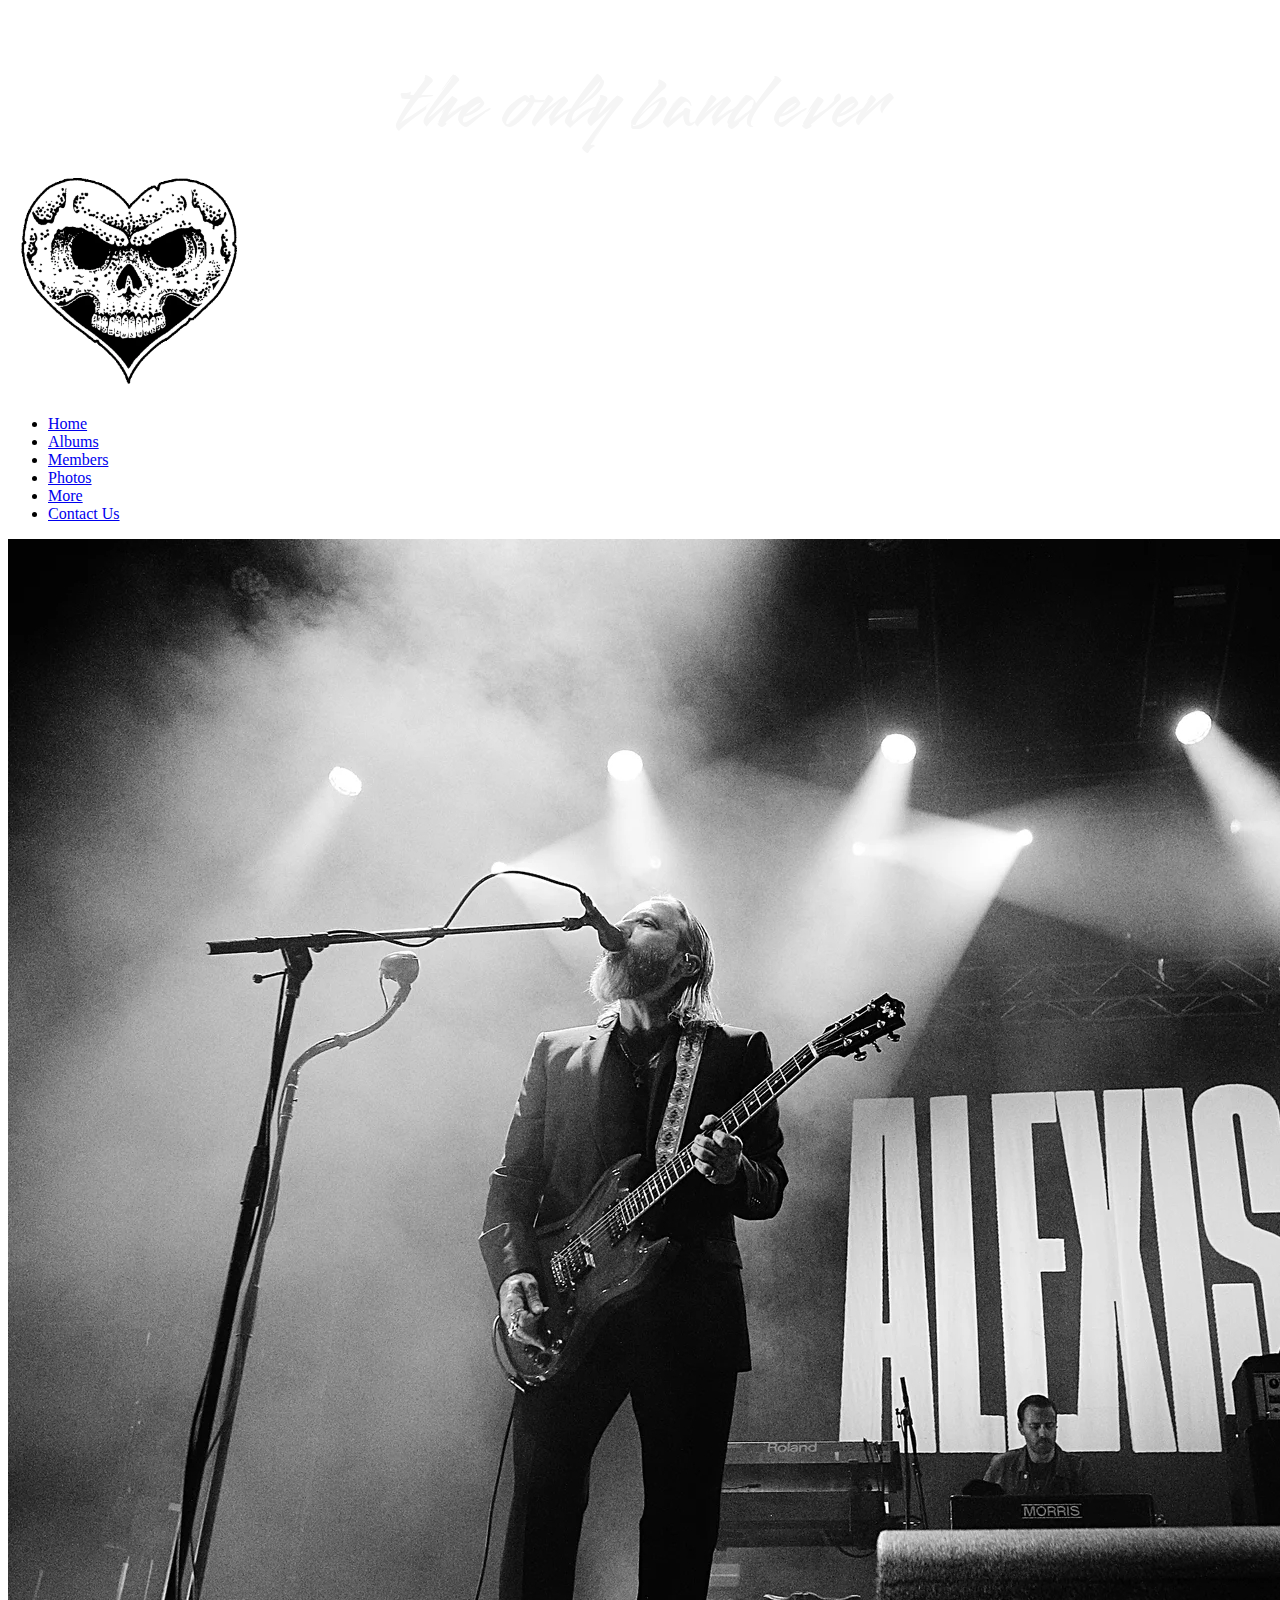
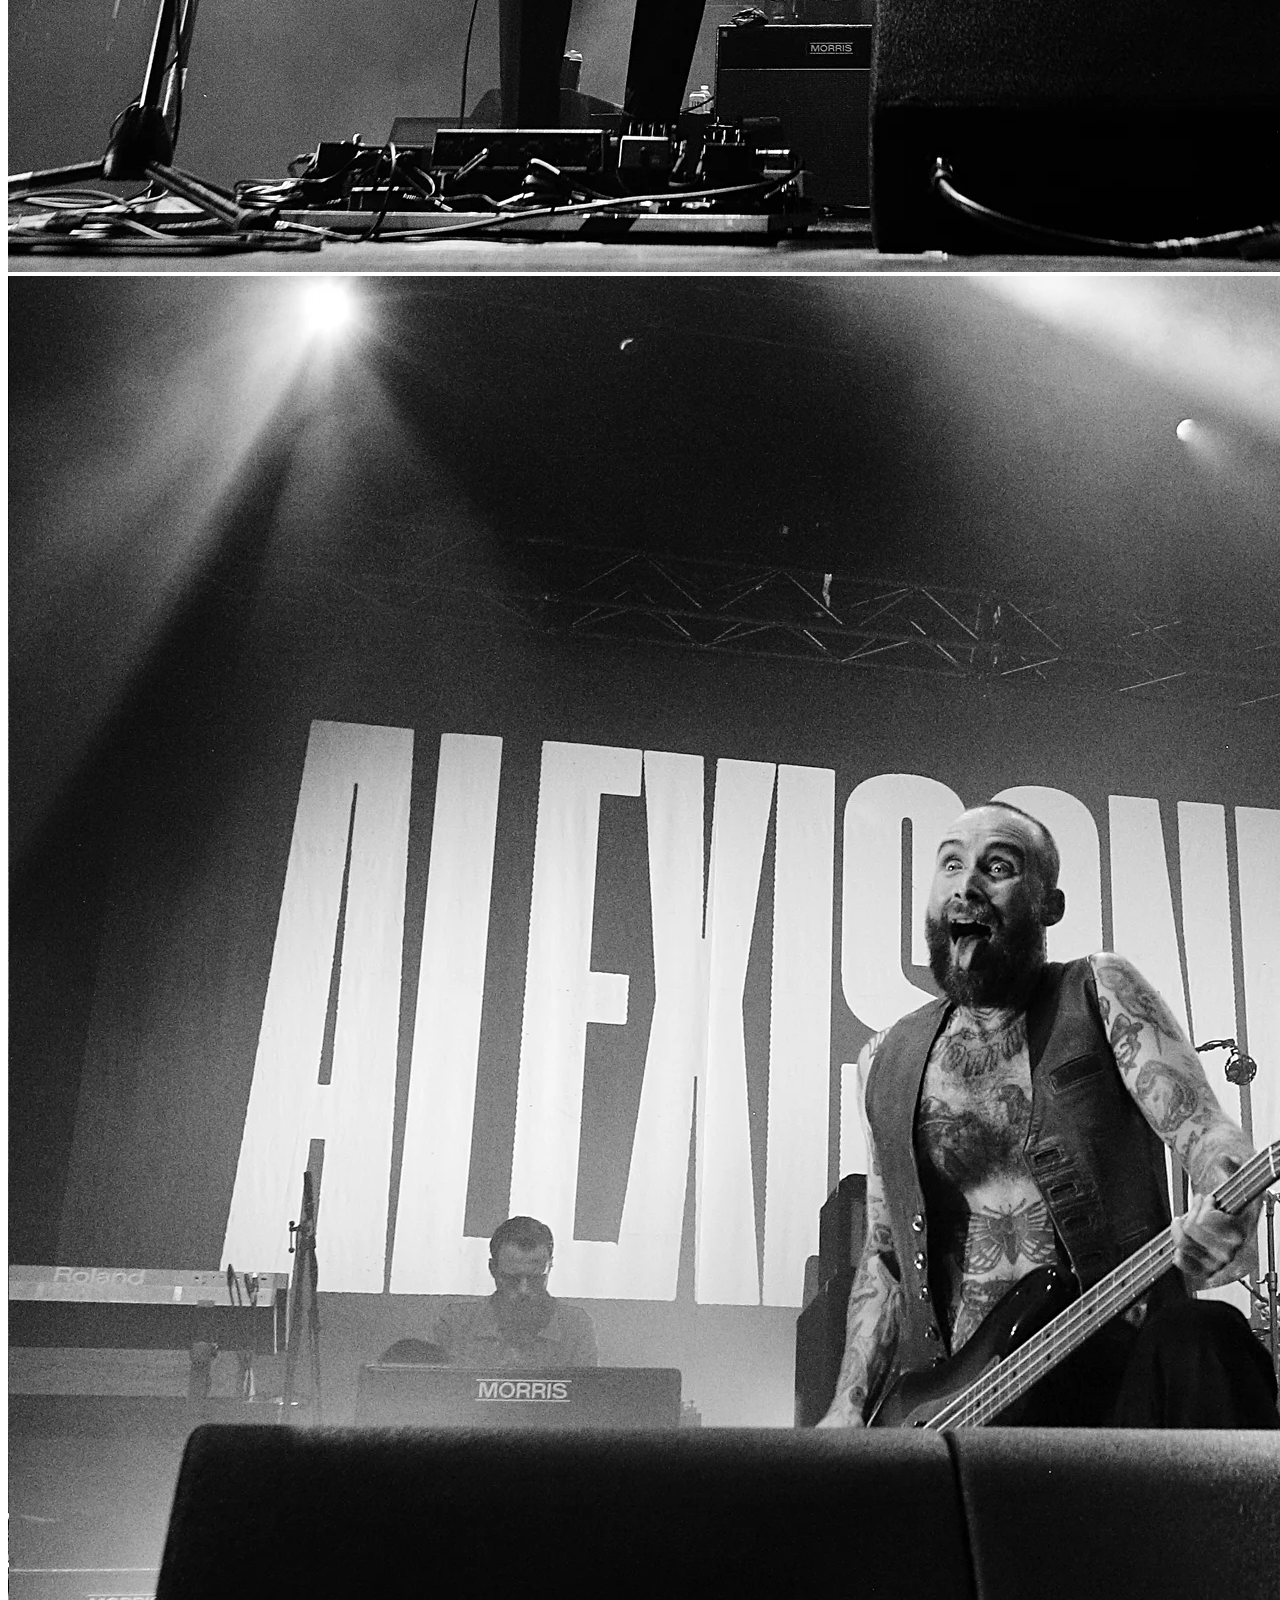
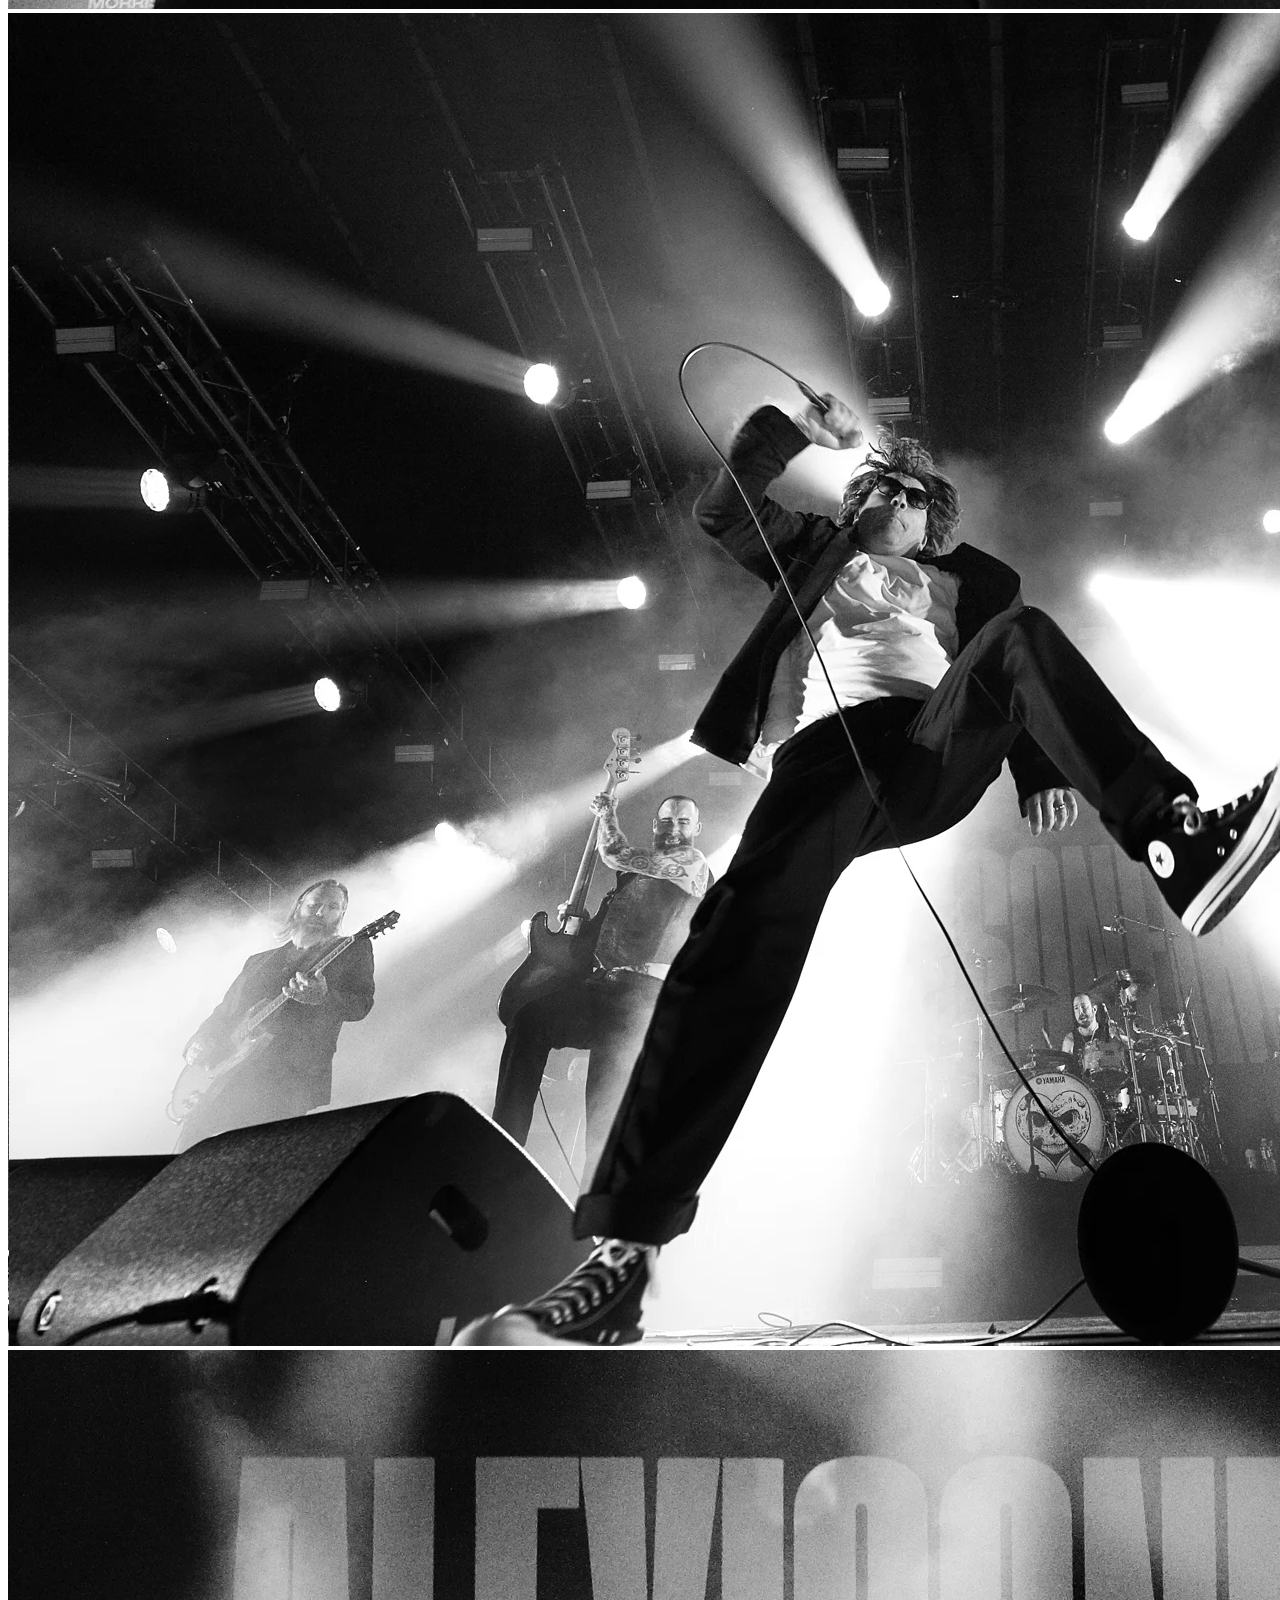
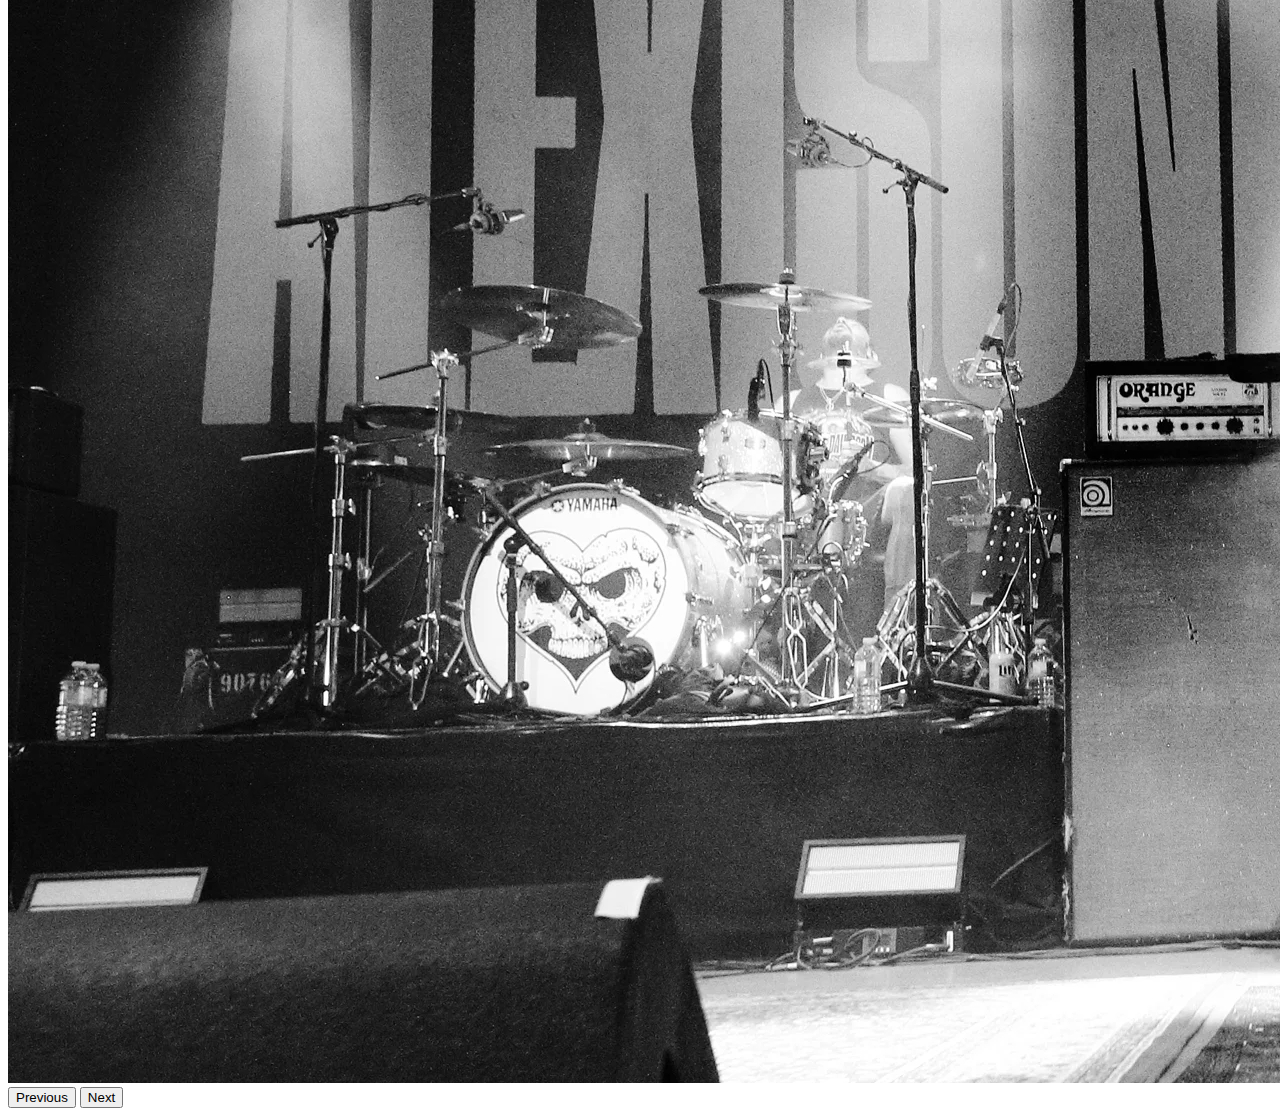
<file: photos.html>
<!DOCTYPE html>
<html lang="en">
	<head>
		<meta charset="UTF-8" />
		<meta name="viewport" content="width=device-width, initial-scale=1.0" />
		<title>AOF Photos - Git Project</title>
		<link rel="stylesheet" href="main.css" />
		<link rel="preconnect" href="https://fonts.googleapis.com" />
		<link rel="preconnect" href="https://fonts.gstatic.com" crossorigin />
		<link href="https://fonts.googleapis.com/css2?family=Smooch&family=Titillium+Web:wght@200&display=swap" rel="stylesheet" />
		<link
			href="https://cdn.jsdelivr.net/npm/bootstrap@5.3.2/dist/css/bootstrap.min.css"
			rel="stylesheet"
			integrity="sha384-T3c6CoIi6uLrA9TneNEoa7RxnatzjcDSCmG1MXxSR1GAsXEV/Dwwykc2MPK8M2HN"
			crossorigin="anonymous"
		/>
		<script
			src="https://cdn.jsdelivr.net/npm/bootstrap@5.3.2/dist/js/bootstrap.bundle.min.js"
			integrity="sha384-C6RzsynM9kWDrMNeT87bh95OGNyZPhcTNXj1NW7RuBCsyN/o0jlpcV8Qyq46cDfL"
			crossorigin="anonymous"
		></script>
	</head>
	<body class="bg-dark">
		<!-- Title -->
		<div class="title">the only band ever</div>

		<!-- Title Image -->
		<div class="text-center">
			<img src="images/heartskull.png" alt="Heartskull Image" width="250" />
		</div>

		<!-- Navigation -->
		<ul class="nav justify-content-center my-3 gap-2">
			<li class="nav-item btn btn-outline-light">
				<a class="nav-link active link-light" href="index.html">Home</a>
			</li>
			<li class="nav-item btn btn-outline-light">
				<a class="nav-link link-light" href="albums.html">Albums</a>
			</li>
			<li class="nav-item btn btn-outline-light">
				<a class="nav-link link-light" href="members.html">Members</a>
			</li>
			<li class="nav-item btn btn-outline-light">
				<a class="nav-link link-light" href="photos.html">Photos</a>
			</li>
			<li class="nav-item btn btn-outline-light">
				<a class="nav-link link-light" href="more.html">More</a>
			</li>
			<li class="nav-item btn btn-outline-light">
				<a class="nav-link link-light" href="contact.html">Contact Us</a>
			</li>
		</ul>

		<!-- Carousel Images -->
		<div id="carouselExample" class="carousel slide container mb-5 carousel-fade" data-bs-ride="carousel">
			<div class="carousel-inner">
				<div class="carousel-item active">
					<img src="images/aofLive1.jpg" class="d-block w-100 img-fluid rounded" alt="Image of Alexisonfire Live" />
				</div>
				<div class="carousel-item">
					<img src="images/aofLive2.jpg" class="d-block w-100 rounded" alt="Image of Alexisonfire Live" />
				</div>
				<div class="carousel-item">
					<img src="images/aofLive3.jpg" class="d-block w-100 rounded" alt="Image of Alexisonfire Live" />
				</div>
				<div class="carousel-item">
					<img src="images/aofLive4.jpg" class="d-block w-100 rounded" alt="Image of Alexisonfire Live" />
				</div>
			</div>
			<button class="carousel-control-prev" type="button" data-bs-target="#carouselExample" data-bs-slide="prev">
				<span class="carousel-control-prev-icon" aria-hidden="true"></span>
				<span class="visually-hidden">Previous</span>
			</button>
			<button class="carousel-control-next" type="button" data-bs-target="#carouselExample" data-bs-slide="next">
				<span class="carousel-control-next-icon" aria-hidden="true"></span>
				<span class="visually-hidden">Next</span>
			</button>
		</div>
	</body>
</html>
</file>
<file: main.css>
.title {
	font-size: 5rem;
	font-family: "Smooch", cursive;
	text-align: center;
	margin-top: 50px;
	color: whitesmoke;
}

/* Home Page Banner Image */
.alexisLive {
	margin-top: 50px;
}

/* Side Projects Title */
.sideProjects {
	font-family: "Smooch", cursive;
	color: whitesmoke;
}

/* Contact Us Title */
.contactUs {
	font-family: "Smooch", cursive;
	color: whitesmoke;
}

/* Contact Us Section */
.formText {
	color: whitesmoke;
}

.helpText {
	color: whitesmoke;
}
</file>
